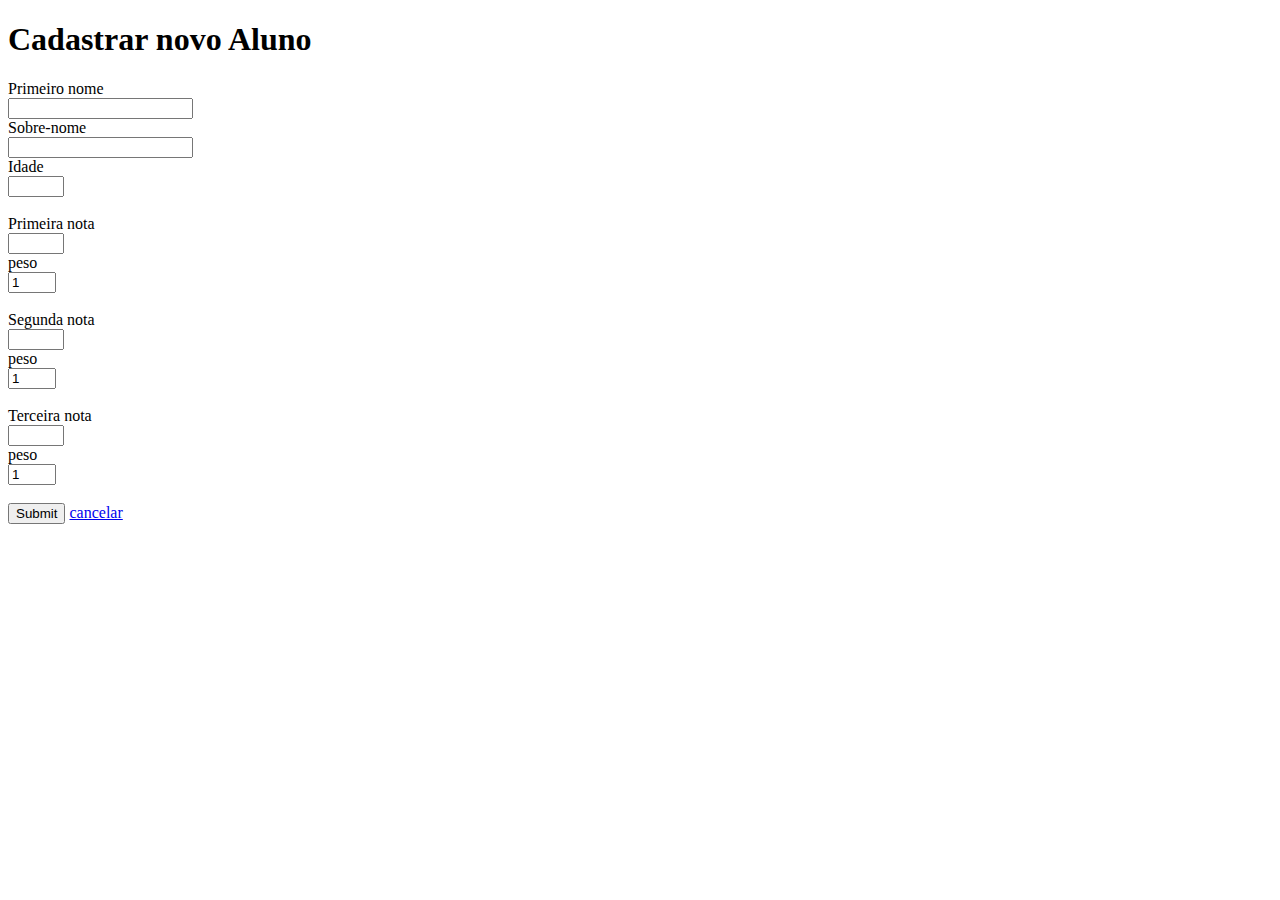
<file: src/main/resources/templates/cadastrar-estudante.html>
<!DOCTYPE html>
<html lang="en">
<head>
    <meta charset="UTF-8">
    <title>Cadastro</title>
</head>
<body>

<form action="#" th:action="@{/salvar}" th:object="${estudante}" method="post">
    <h1>Cadastrar novo Aluno</h1>

    <label>Primeiro nome</label> <br> <input type="text" th:field="*{nome}" placeholder="" /><br>
    <label>Sobre-nome</label> <br> <input type="text" th:field="*{sobreNome}" placeholder="" /><br>
    <label>Idade</label> <br> <input type="number" th:field="*{idade}" placeholder="" max="20" min="14" /><br><br>
<!--    <label>Ano Escolar</label> <br>-->
<!--    <select th:field="*{anoEscolar}">-->
<!--        <option th:each="anoEscolar : ${T(com/example/projetofinalrbapp/model/AnoEscolar.java).values()}" th:value="${anoEscolar}" th:text="${anoEscolar}">Ano Escolar</option>-->
<!--    </select><br><br>-->
    <label>Primeira nota</label> <br> <input type="number" th:field="*{primeiraNota}" max="10" min="0" /><br>
    <label>peso</label> <br> <input type="number" th:field="*{pesoPrimeiraNota}" value="1" max="3" min="1" /><br><br>
    <label>Segunda nota</label> <br> <input type="number" th:field="*{segundaNota}" max="10" min="0" /><br>
    <label>peso</label> <br> <input type="number" th:field="*{pesoSegundaNota}" value="1" max="3" min="1" /><br><br>
    <label>Terceira nota</label> <br> <input type="number" th:field="*{terceiraNota}" max="10" min="0" /><br>
    <label>peso</label> <br> <input type="number" th:field="*{pesoTerceiraNota}" value="1" max="3" min="1" /><br><br>

    <button type="submit">Submit</button> <a href="/" class="button">cancelar</a>

</form>

</body>
</html>
</file>
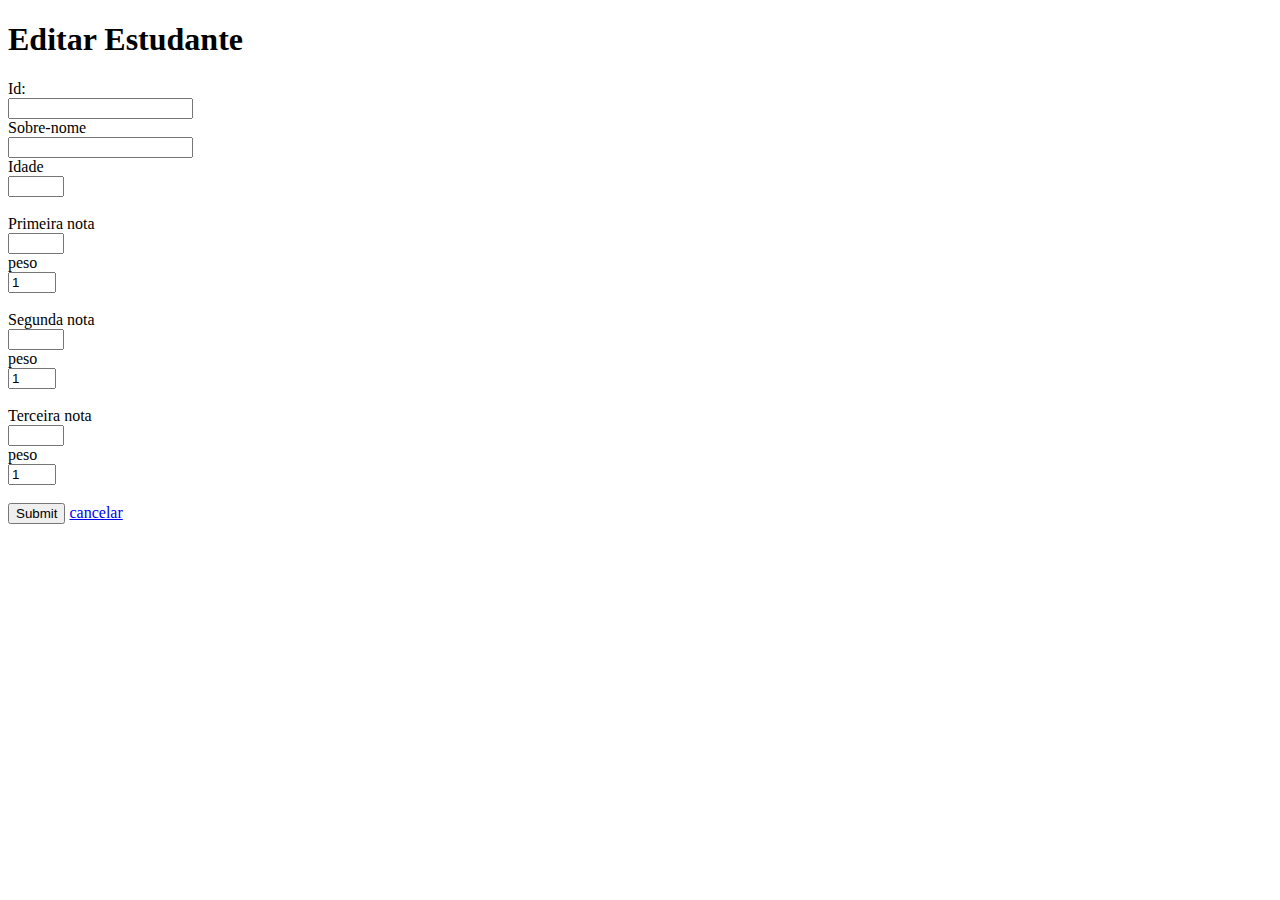
<file: src/main/resources/templates/editar-estudante.html>
<!DOCTYPE html>
<html xmlns:th="http://thymeleaf.org" lang="br">
<head>
    <meta charset="UTF-8">
    <title>Edição</title>
</head>
<body>

<form action="#" th:action="@{/salvar}" th:object="${estudante}" method="post">
    <h1>Editar Estudante</h1>
    <label>Id:</label> <br> <input type="text" th:field="*{id}" readonly="readonly"><br>
    <label>Sobre-nome</label> <br> <input type="text" th:field="*{sobreNome}" placeholder="" /><br>
    <label>Idade</label> <br> <input type="number" th:field="*{idade}" placeholder="" max="20" min="14" /><br><br>
    <label>Primeira nota</label> <br> <input type="number" th:field="*{primeiraNota}" max="10" min="0" /><br>
    <label>peso</label> <br> <input type="number" th:field="*{pesoPrimeiraNota}" value="1" max="3" min="1" /><br><br>
    <label>Segunda nota</label> <br> <input type="number" th:field="*{segundaNota}" max="10" min="0" /><br>
    <label>peso</label> <br> <input type="number" th:field="*{pesoSegundaNota}" value="1" max="3" min="1" /><br><br>
    <label>Terceira nota</label> <br> <input type="number" th:field="*{terceiraNota}" max="10" min="0" /><br>
    <label>peso</label> <br> <input type="number" th:field="*{pesoTerceiraNota}" value="1" max="3" min="1" /><br><br>

    <button type="submit">Submit</button> <a href="/" class="button">cancelar</a>

</form>

</body>
</html>
</file>
